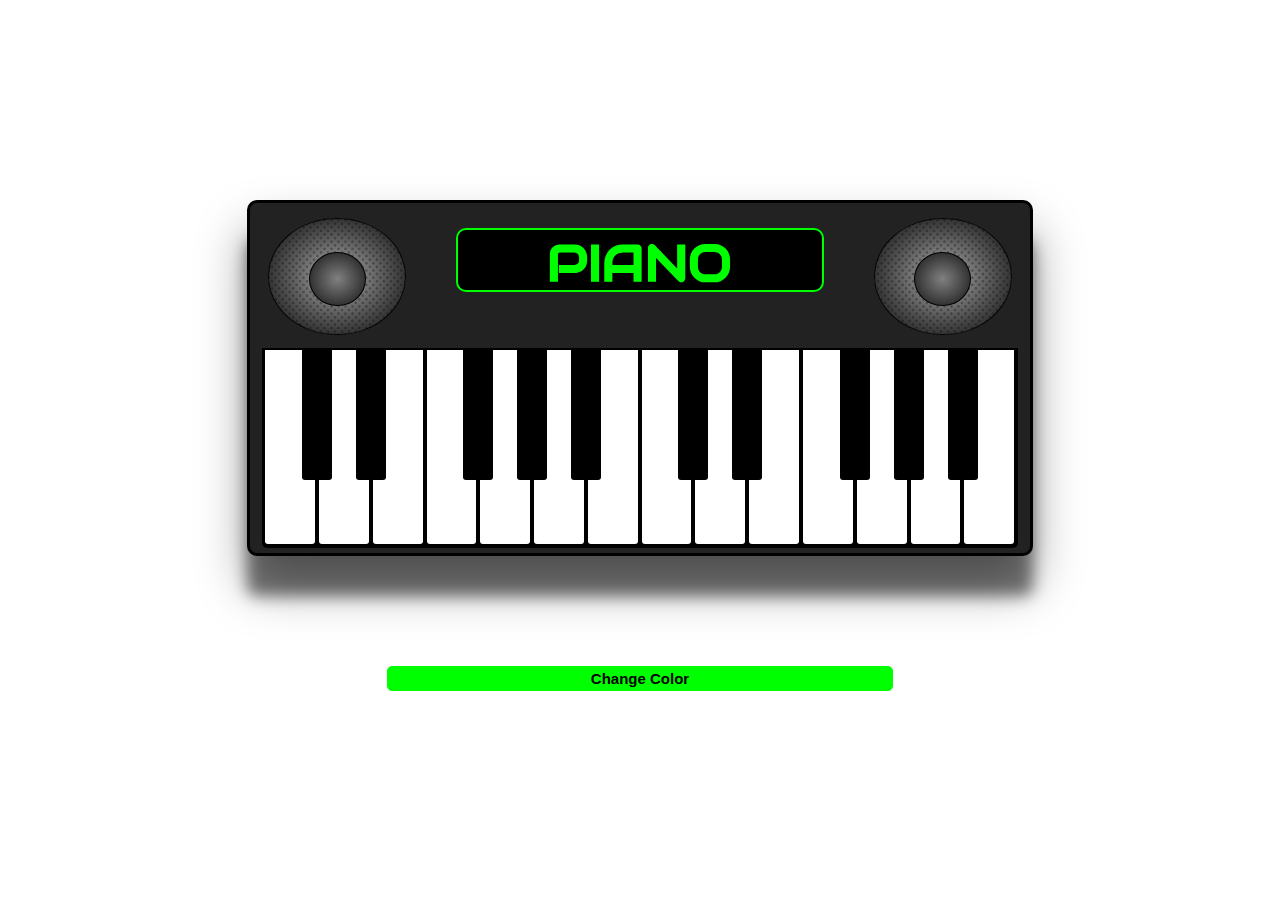
<file: index.html>
<!DOCTYPE html>
<html lang="en">
<head>
    <meta charset="UTF-8">
    <meta http-equiv="X-UA-Compatible" content="IE=edge">
    <meta name="viewport" content="width=device-width, initial-scale=1.0">
    <title>Piano</title>
    <link rel="stylesheet" href="style.css">
</head>
<body>
    <div class="piano" id="piano">
        <div class="sp">
            <div class="speaker">
                <div class="btw"></div>
            </div>
            <div class="cn">
                <div class="logo">
                    <h1>Piano</h1>
                </div>
            </div>
            <div class="speaker">
                <div class="btw"></div>
            </div>
        </div>
        <div class="keys">
            <div class="key key_1" onclick="play_c3()"></div>
            <div class="key" onclick="play_d3()"></div>
            <div class="key" onclick="play_e3()"></div>
            <div class="key" onclick="play_f3()"></div>
            <div class="key" onclick="play_g3()"></div>
            <div class="key" onclick="play_a3()"></div>
            <div class="key" onclick="play_b3()"></div>
            <div class="key" onclick="play_c4()"></div>
            <div class="key" onclick="play_d4()"></div>
            <div class="key" onclick="play_e4()"></div>
            <div class="key" onclick="play_f4()"></div>
            <div class="key" onclick="play_g4()"></div>
            <div class="key" onclick="play_a4()"></div>
            <div class="key" onclick="play_b4()"></div>
            <div class="black_key" style="left: 40px;" onclick="play_c_3()"></div>
            <div class="black_key" style="left: 94px;" onclick="play_d_3()"></div>
            <div class="black_key" style="left: 201px;" onclick="play_f_3()"></div>
            <div class="black_key" style="left: 255px;" onclick="play_g_3()"></div>
            <div class="black_key" style="left: 309px;" onclick="play_a_3()"></div>
            <div class="black_key" style="left: 416px;" onclick="play_c_4()"></div>
            <div class="black_key" style="left: 470px;" onclick="play_d_4()"></div>
            <div class="black_key" style="left: 578px;" onclick="play_f_4()"></div>
            <div class="black_key" style="left: 632px;" onclick="play_g_4()"></div>
            <div class="black_key" style="left: 686px;" onclick="play_a_4()"></div>
        </div>
    </div>
    
    <div class="btn">
        <button class="change" onclick="changecolor()">Change Color</button>
    </div>

    <audio src="sounds/203458__tesabob2001__a3.mp3" id="note_a3"></audio>
    <audio src="sounds/203465__tesabob2001__a4.mp3" id="note_a4"></audio>
    <audio src="sounds/203502__tesabob2001__a-3.mp3" id="note_a_3"></audio>
    <audio src="sounds/203460__tesabob2001__a-4.mp3" id="note_a_4"></audio>
    <audio src="sounds/203463__tesabob2001__b3.mp3" id="note_b3"></audio>
    <audio src="sounds/203462__tesabob2001__b4.mp3" id="note_b4"></audio>
    <audio src="sounds/203479__tesabob2001__c3.mp3" id="note_c3"></audio>
    <audio src="sounds/203478__tesabob2001__c4-middle-c.mp3" id="note_c4"></audio>
    <audio src="sounds/203466__tesabob2001__c-3.mp3" id="note_c_3"></audio>
    <audio src="sounds/203481__tesabob2001__c-4.mp3" id="note_c_4"></audio>
    <audio src="sounds/203486__tesabob2001__d3.mp3" id="note_d3"></audio>
    <audio src="sounds/203472__tesabob2001__d4.mp3" id="note_d4"></audio>
    <audio src="sounds/203483__tesabob2001__d-3.mp3" id="note_d_3"></audio>
    <audio src="sounds/203482__tesabob2001__d-4.mp3" id="note_d_4"></audio>
    <audio src="sounds/203470__tesabob2001__e3.mp3" id="note_e3"></audio>
    <audio src="sounds/203471__tesabob2001__e4.mp3" id="note_e4"></audio>
    <audio src="sounds/203468__tesabob2001__f3.mp3" id="note_f3"></audio>
    <audio src="sounds/517466__youaremyaardvark__f.mp3" id="note_f4"></audio>
    <audio src="sounds/203501__tesabob2001__f-3.mp3" id="note_f_3"></audio>
    <audio src="sounds/203500__tesabob2001__f-4.mp3" id="note_f_4"></audio>
    <audio src="sounds/203493__tesabob2001__g3.mp3" id="note_g3"></audio>
    <audio src="sounds/203492__tesabob2001__g4.mp3" id="note_g4"></audio>
    <audio src="sounds/203488__tesabob2001__g-3.mp3" id="note_g_3"></audio>
    <audio src="sounds/203491__tesabob2001__g-4.mp3" id="note_g_4"></audio>

    
    <script src="app.js"></script>

</body>
</html>
</file>
<file: style.css>
@import url('https://fonts.googleapis.com/css2?family=Audiowide&display=swap');
.piano{
    background: #222222;
    width: 780px;
    height: 350px;
    border: 3px solid black;
    border-radius: 10px;
    margin: auto;
    margin-top: 200px;
    box-shadow: 0 40px 15px 0 rgba(0,0,0,0.50), 0 30px 50px 0 rgba(0,0,0,0.40);
}
.sp {
    display: flex;
    flex-wrap: wrap;
    width: 97%;
    height: 115px;
    margin: auto;
    margin-top: 15px;
}
.speaker{
    background: white;
    width: 18%;
    height: 100%;
    border-radius: 50%;
    margin: auto;
    background-image: radial-gradient(rgba(151, 151, 151, 0.8),rgba(3, 3, 3, 1)), url("Dot-background-PNG-Image.png");
    background-size: cover;
    background-repeat: no-repeat;
    background-position: center;
    border: 0.5px solid #000000;
}
.btw{
    width: 40%;
    height: 45%;
    margin: auto;
    margin-top: 33px;
    border: 0.5px solid black;
    border-radius: 50%;
    background: radial-gradient(rgb(128, 128, 128), rgb(19, 19, 19));
}
.cn{
    width: 60%;
}
.logo{
    display: flex;
    justify-content: center;
    width:80%;
    height: 60px;
    background: black;
    color: lime;
    margin: auto;
    margin-top: 10px;
    border: 2px solid lime;
    border-radius: 10px;
    font-family: 'Audiowide', cursive;
    text-transform: uppercase;
    font-size: 1.6rem;
}
.logo h1{
    margin: auto;
}
.btn{
    display: flex;
    width: 80%;
    margin: 10px auto;
    justify-content: center;
}
.keys{
    position: relative;
    background: black;
    width: 97%;
    height: 57%;
    margin: auto;
    margin-top: 15px;
    border-radius: 0 0 5px 5px;
}
.key{
    display: block;
    position: relative;
    width: 6.58%;
    height: 97%;
    margin: 2px;
    float: left;
    background: white;
    border-radius: 0 0 3px 3px;
}
.key_1{
    margin-left: 3.5px;
}
.black_key{
    display: block;
    float: left;
    position: absolute;
    z-index: 99;
    top: 2px;
    width: 4%;
    height: 65%;
    background: black;
    border-radius: 0 0 3px 3px;
}
.change{
    margin: auto;
    margin-top: 100px;
    width: 50%;
    height: 25px;
    font-size: 15px;
    font-weight: 700;
    color: black;
    background: lime;
    border: 1px solid lime;
    border-radius: 5px;
    transition: all 0.3s ease;
}
.change:hover{
    box-shadow: 0 12px 16px 0 rgba(0,0,0,0.50), 0 17px 50px 0 rgba(0,0,0,0.40);
}
</file>
